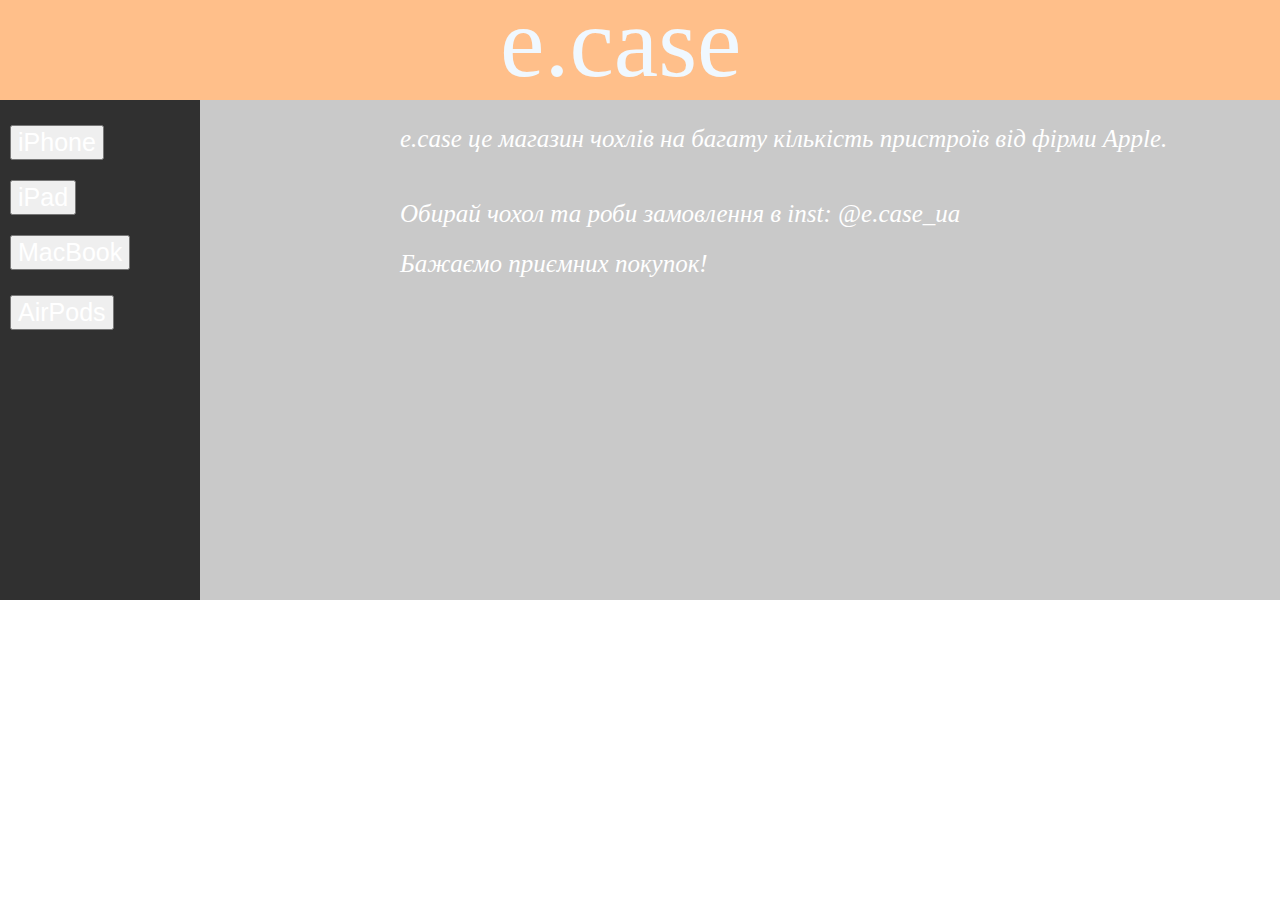
<file: index.html>
<!DOCTYPE html>
<html lang="en">
<head>
    <meta charset="UTF-8">
    <meta http-equiv="X-UA-Compatible" content="IE=edge">
    <meta name="viewport" content="width=device-width, initial-scale=1.0">
    <title>e.case_ua</title>
    <link rel="https://cdn.jsdelivr.net/gh/EugeneFedorkin/e.case@10ea34985518cbb875fc53d9ce62d05ae2fa5ee4/styles.css">
</head>
<body>
    <div style="height: 592px; width:200px;position: absolute; left:0px; background-color: rgb(48, 48, 48)">
    </div>
    <div style="width: 1280px;height: 100px; background-color:rgb(255, 191, 138);position: absolute; top: 0px; left:0px;">
    </div>
    <div style="height: 500px; width:1080px;position: absolute;top: 100px ; left: 200px; background-color: rgb(201, 201, 201)">
    </div>
    <text class="shrift" style="position: absolute;top:0px; left:0px;color:aliceblue; font-size: 100px; position: absolute; top: -15px; left:500px;">e.case</text>
    <a href="./iPh.html">
         <button class="my-button" style="color:rgb(255, 255, 255); position:absolute; top: 125px; left:10px; font-size:25px">iPhone</button></a>
   
  
    <a href="./Ipad.html">
        <button class="my-button" style="color:rgb(255, 255, 255); position:absolute; top: 180px; left:10px; font-size:25px">iPad</button>
    </a>
    <a href="./MacBook.html">
        <button class="my-button" style="color:rgb(255, 255, 255); position:absolute; top: 235px; left:10px; font-size:25px">MacBook</button>
    </a>

    <a href="https://cdn.jsdelivr.net/gh/EugeneFedorkin/e.case@10ea34985518cbb875fc53d9ce62d05ae2fa5ee4/AirPods.html">
    <button class="my-button" style="color:rgb(255, 255, 255); position:absolute; top: 295px; left:10px; font-size:25px">AirPods</button>
    </a>

    <text class="shrift" style="position: absolute; top:125px; left: 400px; color:rgb(255, 255, 255); font-size: 25px; font-style: oblique;">e.case це магазин чохлів на багату кількість пристроїв від фірми Apple. </text>
    <text class="shrift" style="position: absolute; top:200px; left: 400px; color:rgb(255, 255, 255); font-size: 25px;font-style: oblique;">Обирай чохол та роби замовлення в inst: @e.case_ua </text>
    <text class="shrift" style="position: absolute; top:250px; left: 400px; color:rgb(255, 255, 255); font-size: 25px;font-style: oblique;">Бажаємо приємних покупок!</text>




</body>
</html>
</file>
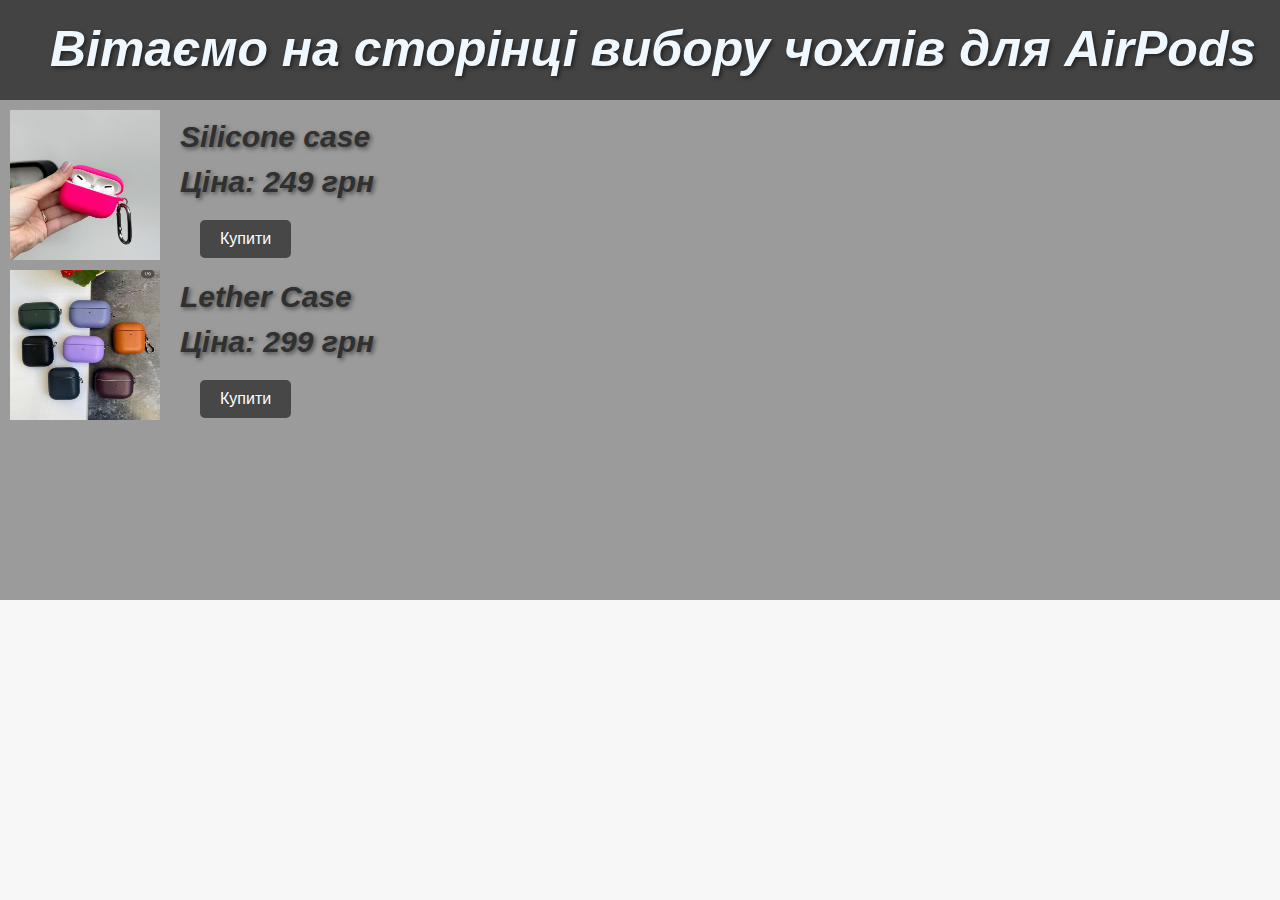
<file: AirPods.html>
<!DOCTYPE html>
<html lang="en">
<head>
    <meta charset="UTF-8">
    <meta http-equiv="X-UA-Compatible" content="IE=edge">
    <meta name="viewport" content="width=device-width, initial-scale=1.0">
    <title>e.case</title>
    <link rel="stylesheet" type="text/css" href="style.css">
</head>
<body>
   
    <!-- внешний вид -->
    <div style="width: 1280px; height: 600px; background-color:rgb(155, 155, 155);position:absolute; top:0px; left:0px"></div>
    <div style="width: 1280px; height: 100px; background-color:rgb(67, 67, 67);position:absolute; top:0px; left:0px"></div>
    <text class="shrift" style="position: absolute;top:20px;left:50px; color:aliceblue; font-style: italic; font-size: 50px;">Вітаємо на сторінці вибору чохлів для AirPods</text>


   <!-- Картинки -->
   <img src="./IMG_5964.jpg" width="150px" height="150px" style="position:absolute; top: 110px; left:10px">
   <img src="./IMG_5965.jpg" width="150px" height="150px" style="position:absolute; top: 270px; left:10px">
  



   <!-- Названия чехлов -->
   <text class="shrift" style="position: absolute;top: 120px;left:180px; font-size: 30px;">Silicone case</text>
   <text class="shrift" style="position:absolute; top:165px; left:180px;font-size:30px; color:rgb(48, 48, 48);font-style: italic;">Ціна: 249 грн</text>

   <text class="shrift" style="position: absolute;top: 280px;left:180px; font-size: 30px;">Lether Case</text>
   <text class="shrift" style="position:absolute; top:325px; left:180px;font-size:30px; color:rgb(48, 48, 48);font-style: italic;">Ціна: 299 грн</text>





   <!-- Кнопки -->
   <a href="./buy.html">
      <button class="my-button" style="position: absolute; top:220px; left:200px">Купити</button>
   </a>

   <a href="./buy.html">
       <button class="my-button" style="position: absolute; top:380px; left:200px">Купити</button>
    </a>
</file>
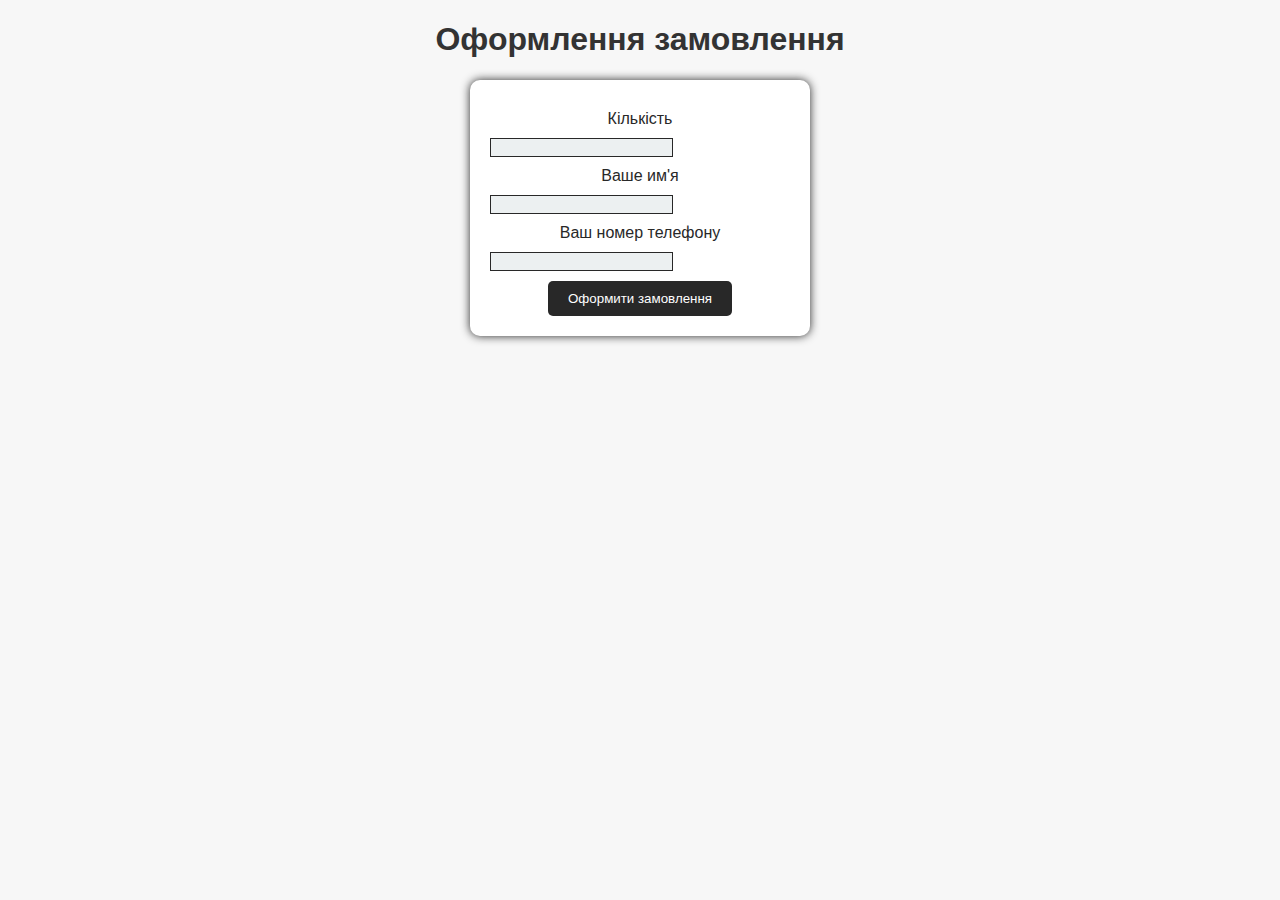
<file: buy.html>
<!DOCTYPE html>
<html lang="en">
<head>
    <meta charset="UTF-8">
    <meta http-equiv="X-UA-Compatible" content="IE=edge">
    <meta name="viewport" content="width=device-width, initial-scale=1.0">
    <title>e.case</title>
    <link rel="stylesheet" type="text/css" href="styles.css">
</head>
<body>
    <h1>Оформлення замовлення</h1>
    <form action="thx.html" method="post">
        
        </select>

        <label for="quantity">Кількість</label>
        <input type="number" id="quantity" name="quantity" min="1" required>

        <label for="name">Ваше им'я</label>
        <input type="text" id="name" name="name" required>

        <label for="email">Ваш номер телефону</label>
        <input type="phone number" id="number" name="number" required>

        <button type="submit">Оформити замовлення</button>
    </form>
</body>
</html>
</file>
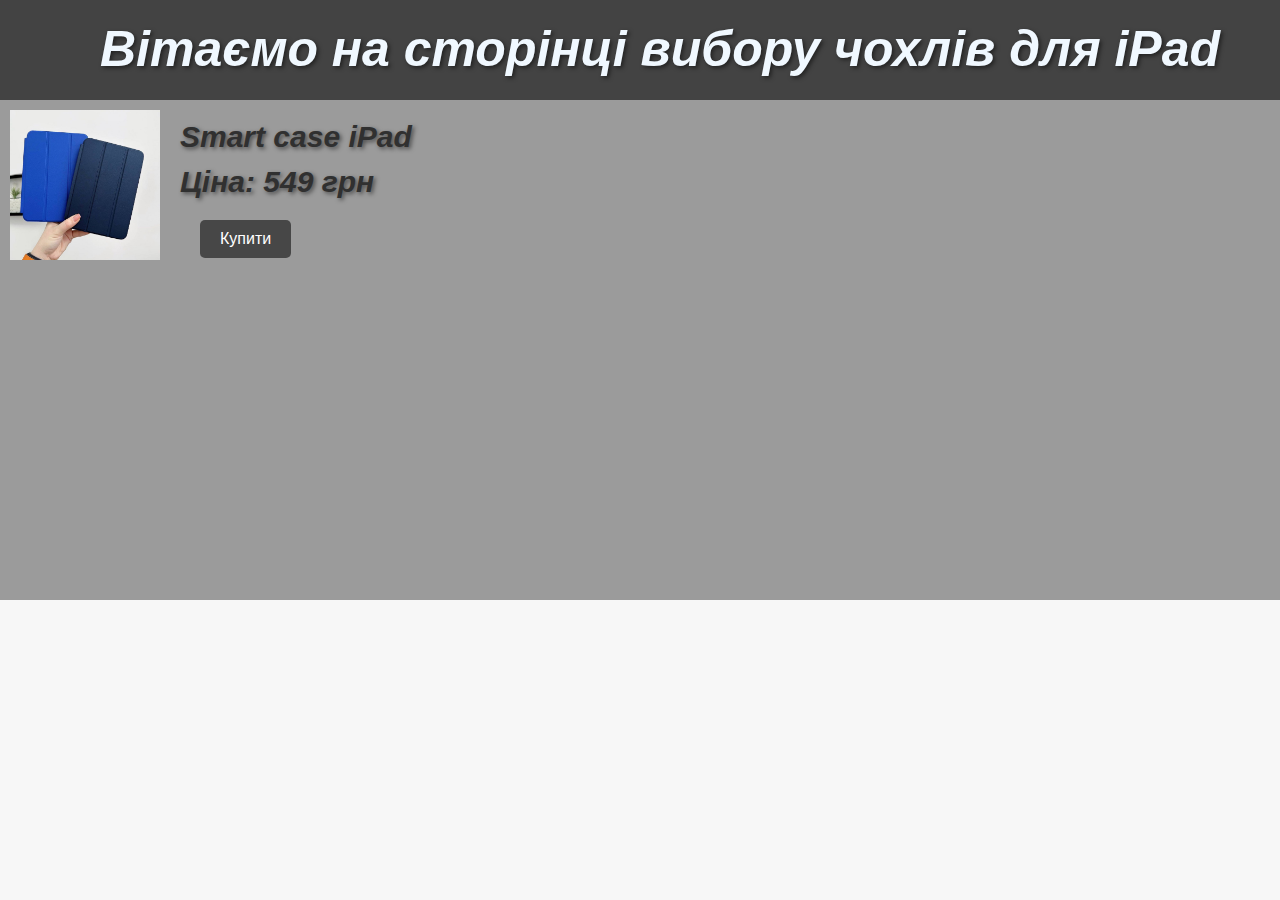
<file: Ipad.html>
<!DOCTYPE html>
<html lang="en">
<head>
    <meta charset="UTF-8">
    <meta http-equiv="X-UA-Compatible" content="IE=edge">
    <meta name="viewport" content="width=device-width, initial-scale=1.0">
    <title>e.case</title>
    <link rel="stylesheet" type="text/css" href="style.css">
</head>
<body>
   
    <!-- внешний вид -->
    <div style="width: 1280px; height: 600px; background-color:rgb(155, 155, 155);position:absolute; top:0px; left:0px"></div>
    <div style="width: 1280px; height: 100px; background-color:rgb(67, 67, 67);position:absolute; top:0px; left:0px"></div>
    <text class="shrift" style="position: absolute;top:20px;left:100px; color:aliceblue; font-style: italic; font-size: 50px;">Вітаємо на сторінці вибору чохлів для iPad</text>


    <!-- Картинки -->
    <img src="./IMG_5957.jpg" width="150px" height="150px" style="position:absolute; top: 110px; left:10px">
   




    <!-- Названия чехлов -->
    <text class="shrift" style="position: absolute;top: 120px;left:180px; font-size: 30px;">Smart case iPad</text>
    <text class="shrift" style="position:absolute; top:165px; left:180px;font-size:30px; color:rgb(48, 48, 48);font-style: italic;">Ціна: 549 грн</text>

   





    <!-- Кнопки -->
    <a href="./buy.html">
       <button class="my-button" style="position: absolute; top:220px; left:200px">Купити</button>
    </a>

    

   


</body>
</html>
</file>
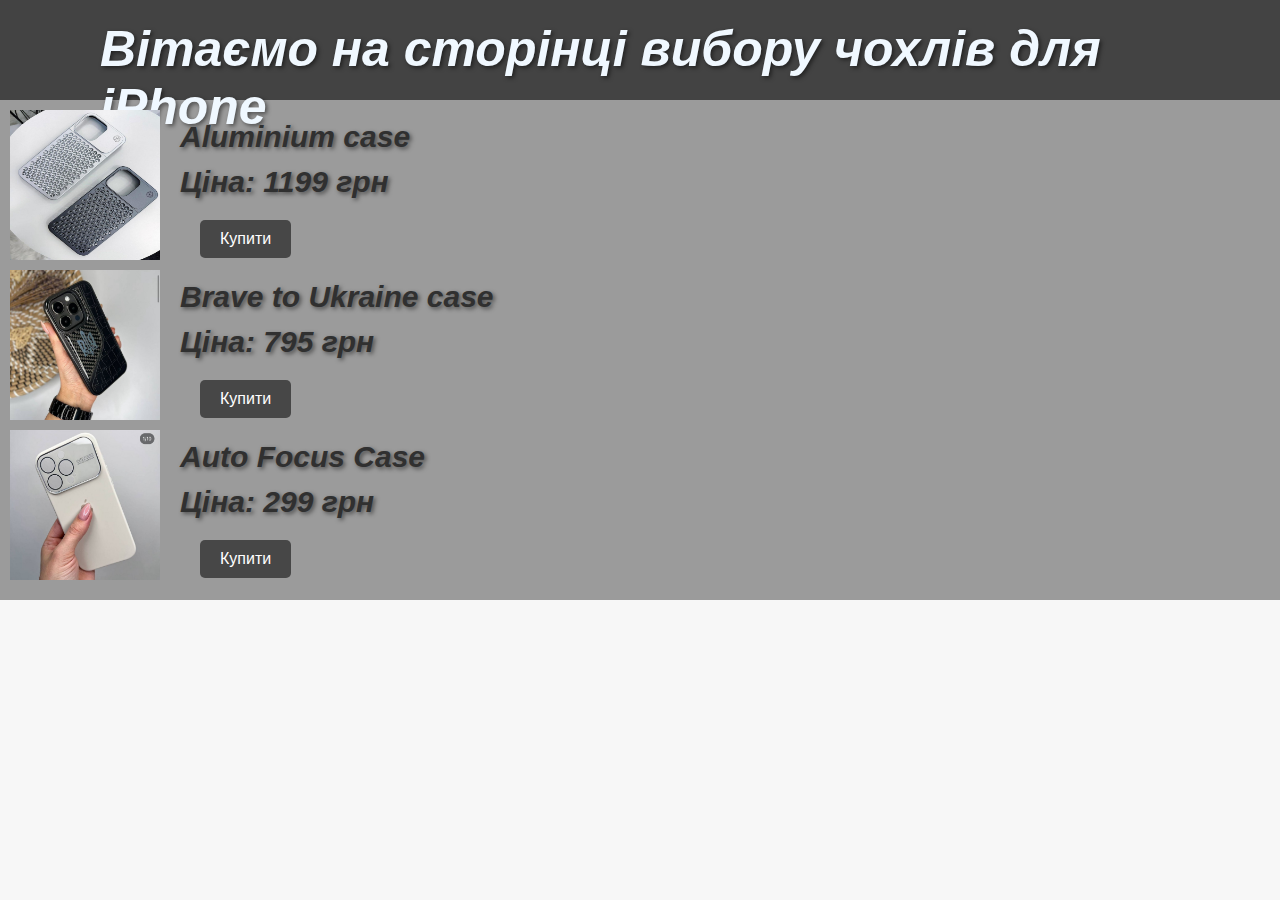
<file: iPh.html>
<!DOCTYPE html>
<html lang="en">
<head>
    <meta charset="UTF-8">
    <meta http-equiv="X-UA-Compatible" content="IE=edge">
    <meta name="viewport" content="width=device-width, initial-scale=1.0">
    <title>e.case</title>
    <link rel="stylesheet" type="text/css" href="style.css">
</head>
<body>
   
    <!-- внешний вид -->
    <div style="width: 1280px; height: 600px; background-color:rgb(155, 155, 155);position:absolute; top:0px; left:0px"></div>
    <div style="width: 1280px; height: 100px; background-color:rgb(67, 67, 67);position:absolute; top:0px; left:0px"></div>
    <text class="shrift" style="position: absolute;top:20px;left:100px; color:aliceblue; font-style: italic; font-size: 50px;">Вітаємо на сторінці вибору чохлів для iPhone</text>


    <!-- Картинки -->
    <img src="./IMG_5946.jpg" width="150px" height="150px" style="position:absolute; top: 110px; left:10px">
    <img src="./IMG_5947.jpg" width="150px" height="150px" style="position:absolute; top: 270px; left:10px">
    <img src="./IMG_5948.jpg" width="150px" height="150px" style="position:absolute; top: 430px; left:10px">




    <!-- Названия чехлов -->
    <text class="shrift" style="position: absolute;top: 120px;left:180px; font-size: 30px;">Aluminium case</text>
    <text class="shrift" style="position:absolute; top:165px; left:180px;font-size:30px; color:rgb(48, 48, 48);font-style: italic;">Ціна: 1199 грн</text>

    <text class="shrift" style="position: absolute;top: 280px;left:180px; font-size: 30px;">Brave to Ukraine case</text>
    <text class="shrift" style="position:absolute; top:325px; left:180px;font-size:30px; color:rgb(48, 48, 48);font-style: italic;">Ціна: 795 грн</text>

    <text class="shrift" style="position: absolute;top: 440px;left:180px; font-size: 30px;">Auto Focus Case</text>
    <text class="shrift" style="position:absolute; top:485px; left:180px;font-size:30px; color:rgb(48, 48, 48);font-style: italic;">Ціна: 299 грн</text>





    <!-- Кнопки -->
    <a href="./buy.html">
       <button class="my-button" style="position: absolute; top:220px; left:200px">Купити</button>
    </a>

    <a href="./buy.html">
        <button class="my-button" style="position: absolute; top:380px; left:200px">Купити</button>
     </a>

     <a href="./buy.html">
        <button class="my-button" style="position: absolute; top:540px; left:200px">Купити</button>
     </a>

   


</body>
</html>
</file>
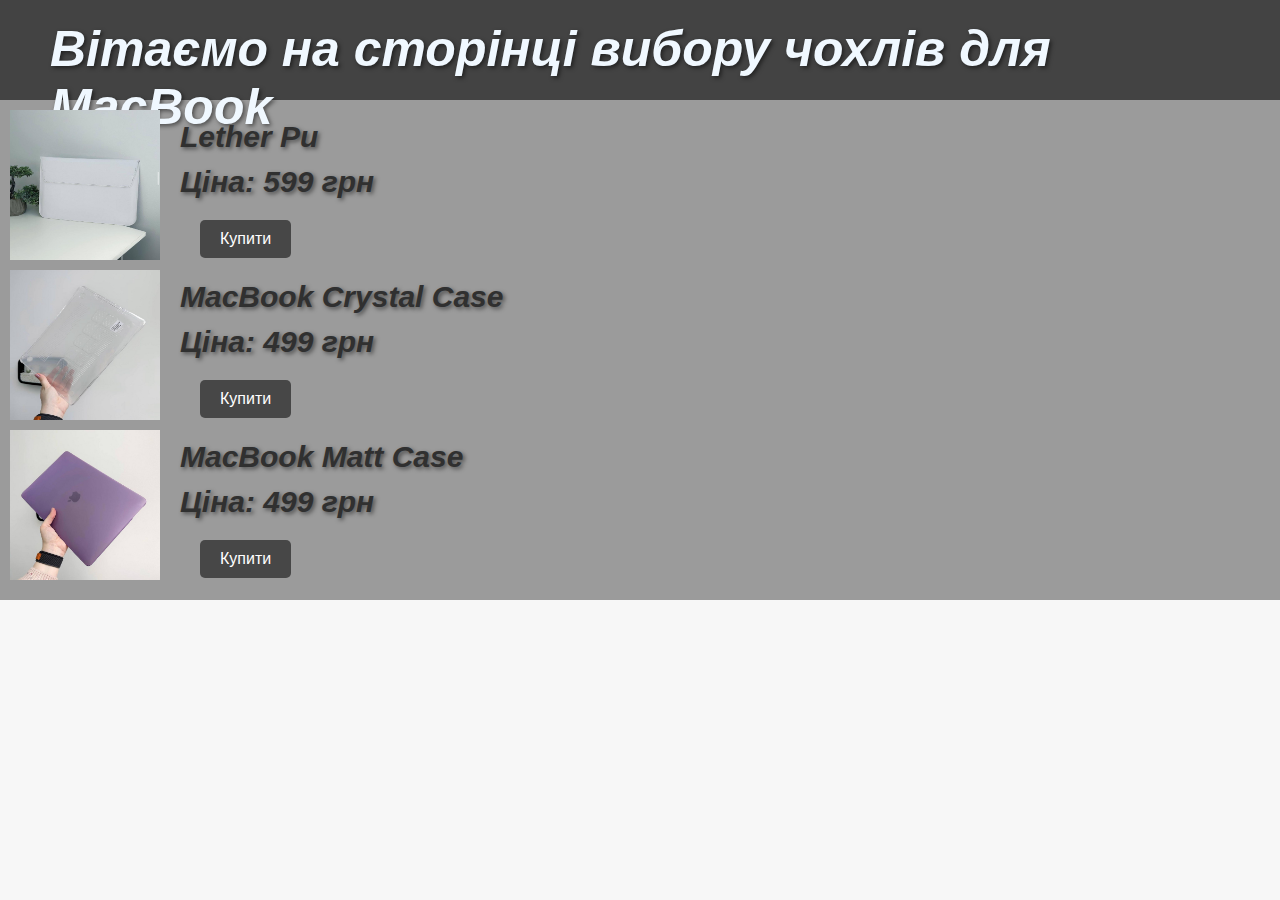
<file: MacBook.html>
<!DOCTYPE html>
<html lang="en">
<head>
    <meta charset="UTF-8">
    <meta http-equiv="X-UA-Compatible" content="IE=edge">
    <meta name="viewport" content="width=device-width, initial-scale=1.0">
    <title>e.case</title>
    <link rel="stylesheet" type="text/css" href="style.css">
</head>
<body>
   
    <!-- внешний вид -->
    <div style="width: 1280px; height: 600px; background-color:rgb(155, 155, 155);position:absolute; top:0px; left:0px"></div>
    <div style="width: 1280px; height: 100px; background-color:rgb(67, 67, 67);position:absolute; top:0px; left:0px"></div>
    <text class="shrift" style="position: absolute;top:20px;left:50px; color:aliceblue; font-style: italic; font-size: 50px;">Вітаємо на сторінці вибору чохлів для MacBook</text>


   <!-- Картинки -->
   <img src="./IMG_5963.jpg" width="150px" height="150px" style="position:absolute; top: 110px; left:10px">
   <img src="./IMG_5962.jpg" width="150px" height="150px" style="position:absolute; top: 270px; left:10px">
   <img src="./IMG_5961.jpg" width="150px" height="150px" style="position:absolute; top: 430px; left:10px">




   <!-- Названия чехлов -->
   <text class="shrift" style="position: absolute;top: 120px;left:180px; font-size: 30px;">Lether Pu</text>
   <text class="shrift" style="position:absolute; top:165px; left:180px;font-size:30px; color:rgb(48, 48, 48);font-style: italic;">Ціна: 599 грн</text>

   <text class="shrift" style="position: absolute;top: 280px;left:180px; font-size: 30px;">MacBook Crystal Case</text>
   <text class="shrift" style="position:absolute; top:325px; left:180px;font-size:30px; color:rgb(48, 48, 48);font-style: italic;">Ціна: 499 грн</text>

   <text class="shrift" style="position: absolute;top: 440px;left:180px; font-size: 30px;">MacBook Matt Case</text>
   <text class="shrift" style="position:absolute; top:485px; left:180px;font-size:30px; color:rgb(48, 48, 48);font-style: italic;">Ціна: 499 грн</text>





   <!-- Кнопки -->
   <a href="./buy.html">
      <button class="my-button" style="position: absolute; top:220px; left:200px">Купити</button>
   </a>

   <a href="./buy.html">
       <button class="my-button" style="position: absolute; top:380px; left:200px">Купити</button>
    </a>

    <a href="./buy.html">
       <button class="my-button" style="position: absolute; top:540px; left:200px">Купити</button>
    </a>

    

   


</body>
</html>
</file>
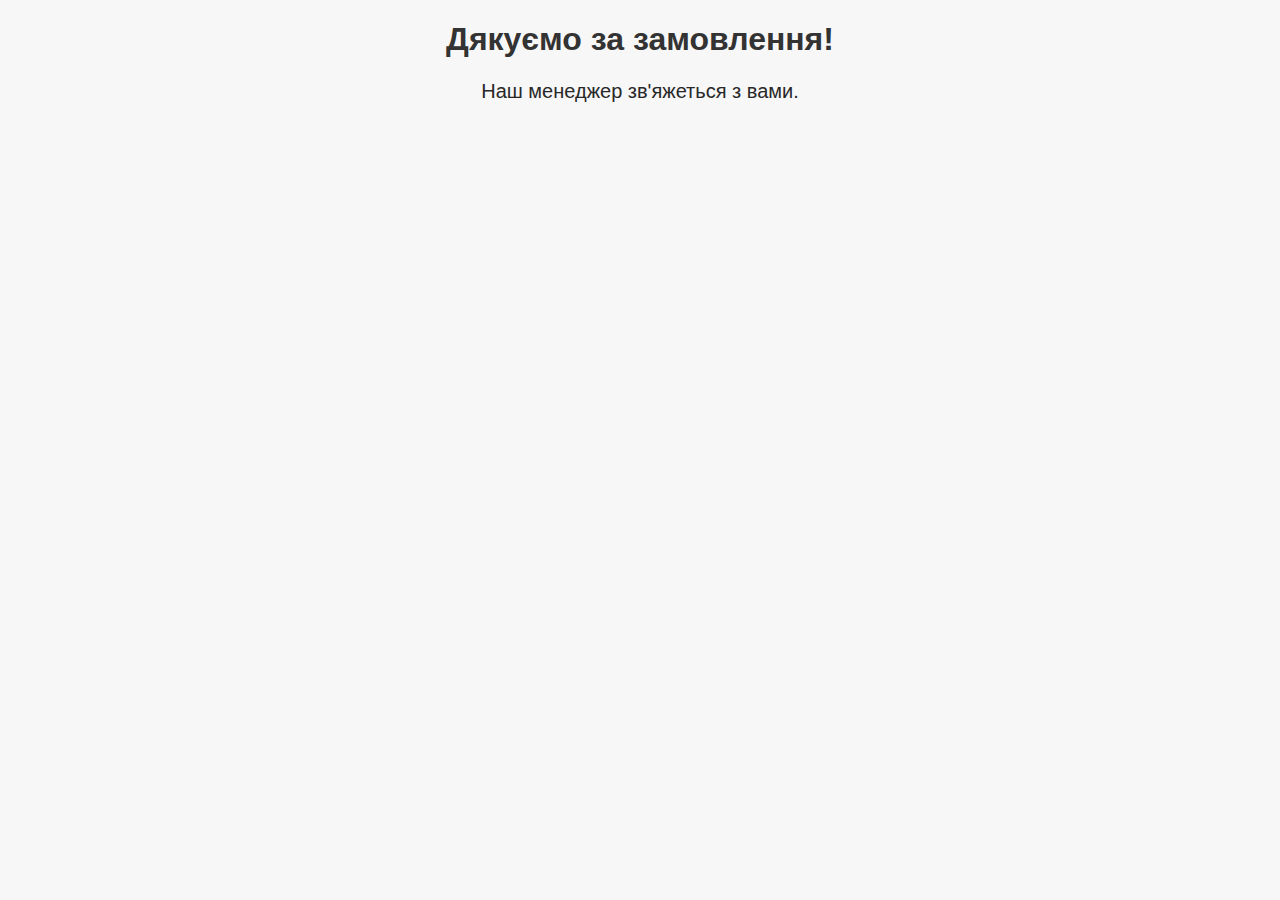
<file: thx.html>
<!DOCTYPE html>
<html>
<head>
    <title>Підтвердження замовлення</title>
    <style>
        body {
            font-family: Arial, sans-serif;
            text-align: center;
            background-color: #f7f7f7;
        }

        h1 {
            color: #333;
        }

        p {
            font-size: 20px;
            color: rgb(40,40,40);
            margin: 20px;
        }
    </style>
</head>
<body>
    <h1>Дякуємо за замовлення!</h1>
    <p>Наш менеджер зв'яжеться з вами.</p>
</body>
</html>
</file>
<file: style.css>
.my-button {
    display: inline-block;
    padding: 10px 20px;
    background-color: #474747; 
    color: #fff; 
    border: none; 
    border-radius: 5px; 
    text-align: center; 
    text-decoration: none; 
    font-size: 16px; 
    cursor: pointer; 
    transition: background-color 0.3s; 
  }
  
  .my-button:hover {
    background-color: #767676; 
  }
  
  .shrift{
    color: rgb(48,48,48);
    font-size: 18px; 
    font-weight: bold; 
    font-style: italic; 
    text-decoration:dotted; 
    font-family: "Helvetica Neue", sans-serif;
    text-shadow: 2px 2px 4px rgba(0, 0, 0, 0.5); 
}

h1 {
    font-size: 36px;
    color: #333;
    text-align: center;
    text-transform: uppercase; 
    letter-spacing: 2px; 
  }
  
  
  body {
    background-color: #f7f7f7; 
    font-family: Arial, sans-serif; 
  }
  
  
  .button {
    display: inline-block;
    padding: 10px 20px;
    background-color: #3498db;
    color: #fff;
    border: none;
    border-radius: 5px;
    text-align: center;
    text-decoration: none;
    font-size: 16px;
    cursor: pointer;
    transition: background-color 0.3s;
  }
  
  .button:hover {
    background-color: #2980b9;
  }
  
 
  a {
    text-decoration: none;
    color: #3498db; 
  }
  
  a:hover {
    color: #2980b9; 
  }
</file>
<file: styles.css>
body {
    font-family: Arial, sans-serif;
    text-align: center;
    background-color: #f7f7f7;
}

h1 {
    color: #333;
}

form {
    width: 300px;
    margin: 0 auto;
    background-color: #fff;
    padding: 20px;
    border-radius: 10px;
    box-shadow: 0 0 10px rgb(40,40,40);
}

label, select, input {
    display: block;
    margin: 10px 0;
}

label {
    color: rgb(40,40,40); /* Цвет текста для меток */
}

select {
    background-color: #ecf0f1; /* Цвет фона для выпадающего списка */
    border: 1px solid rgb(40,40,40); /* Граница для выпадающего списка */
}

input {
    background-color: #ecf0f1; /* Цвет фона для полей ввода */
    border: 1px solid rgb(40,40,40); /* Граница для полей ввода */
}

button {
    background-color: rgb(40,40,40);
    color: #fff;
    padding: 10px 20px;
    border: none;
    border-radius: 5px;
    cursor: pointer;
}

button:hover {
    background-color: #717171;
}
</file>
